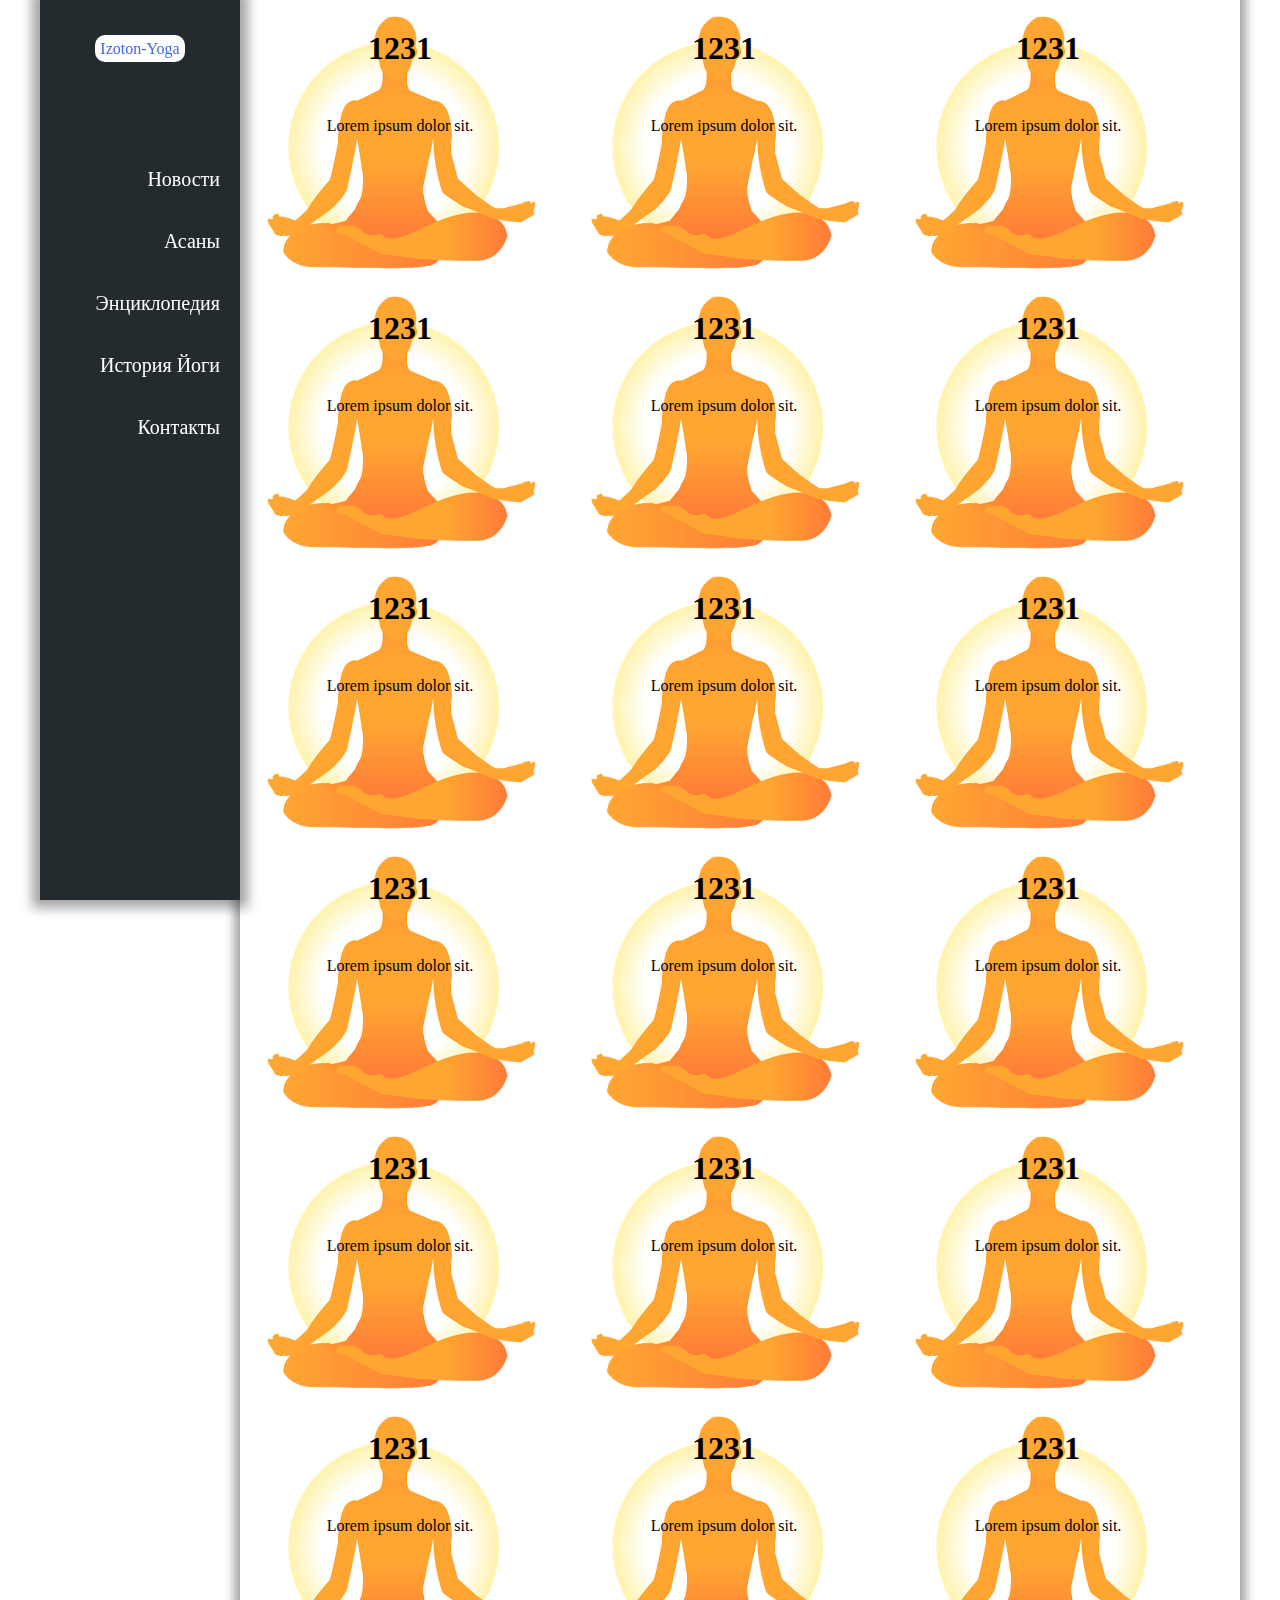
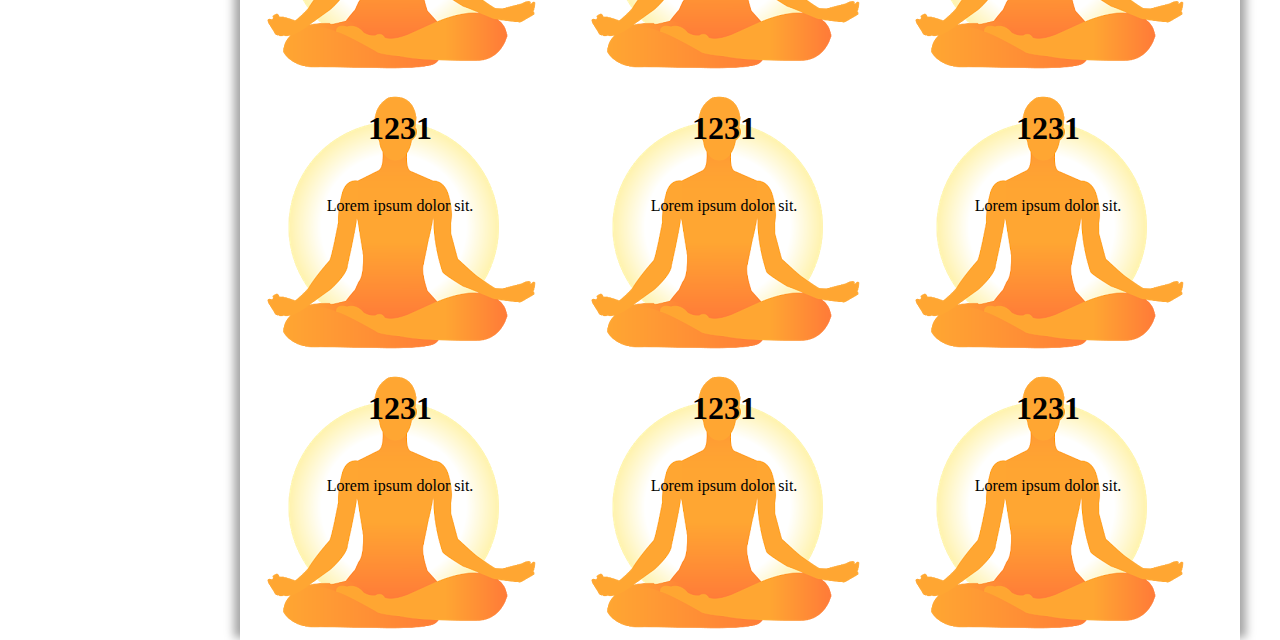
<file: izoton/asans.html>
<!DOCTYPE html>
<html lang="ru">

<head>
    <meta charset="UTF-8">
    <title>Document</title>
    <meta name="viewport" content="width=device-width, initial-scale=1, shrink-to-fit=no">
    <link rel="stylesheet" href="css/style.css">

</head>

<body>
    <div class="container">
        <nav>
            <div class="logo"><a href="#"><span>Izoton-Yoga</span></a></div>
            <ul>
                <a href="index.html"><li>Новости</li></a>
                <a href="asans.html"><li>Асаны</li></a>
                <a href="encyclopedia.html"><li>Энциклопедия</li></a>
                <a href="hisory.html"><li>История Йоги</li></a>
                <a href="contact.html"><li>Контакты</li></a>
            </ul>
        </nav>
        <main>
<div class="n_item">
                <h1>1231</h1>
                <p>Lorem ipsum dolor sit.</p>
            </div>
            <div class="n_item">
                <h1>1231</h1>
                <p>Lorem ipsum dolor sit.</p>
            </div>
            <div class="n_item">
                <h1>1231</h1>
                <p>Lorem ipsum dolor sit.</p>
            </div>
            <div class="n_item">
                <h1>1231</h1>
                <p>Lorem ipsum dolor sit.</p>
            </div>
            <div class="n_item">
                <h1>1231</h1>
                <p>Lorem ipsum dolor sit.</p>
            </div>
            <div class="n_item">
                <h1>1231</h1>
                <p>Lorem ipsum dolor sit.</p>
            </div>
            <div class="n_item">
                <h1>1231</h1>
                <p>Lorem ipsum dolor sit.</p>
            </div>
            <div class="n_item">
                <h1>1231</h1>
                <p>Lorem ipsum dolor sit.</p>
            </div>
            <div class="n_item">
                <h1>1231</h1>
                <p>Lorem ipsum dolor sit.</p>
            </div>
                        <div class="n_item">
                <h1>1231</h1>
                <p>Lorem ipsum dolor sit.</p>
            </div>
            <div class="n_item">
                <h1>1231</h1>
                <p>Lorem ipsum dolor sit.</p>
            </div>
            <div class="n_item">
                <h1>1231</h1>
                <p>Lorem ipsum dolor sit.</p>
            </div>
                        <div class="n_item">
                <h1>1231</h1>
                <p>Lorem ipsum dolor sit.</p>
            </div>
            <div class="n_item">
                <h1>1231</h1>
                <p>Lorem ipsum dolor sit.</p>
            </div>
            <div class="n_item">
                <h1>1231</h1>
                <p>Lorem ipsum dolor sit.</p>
            </div>
                        <div class="n_item">
                <h1>1231</h1>
                <p>Lorem ipsum dolor sit.</p>
            </div>
            <div class="n_item">
                <h1>1231</h1>
                <p>Lorem ipsum dolor sit.</p>
            </div>
            <div class="n_item">
                <h1>1231</h1>
                <p>Lorem ipsum dolor sit.</p>
            </div>
                        <div class="n_item">
                <h1>1231</h1>
                <p>Lorem ipsum dolor sit.</p>
            </div>
            <div class="n_item">
                <h1>1231</h1>
                <p>Lorem ipsum dolor sit.</p>
            </div>
            <div class="n_item">
                <h1>1231</h1>
                <p>Lorem ipsum dolor sit.</p>
            </div>
                        <div class="n_item">
                <h1>1231</h1>
                <p>Lorem ipsum dolor sit.</p>
            </div>
            <div class="n_item">
                <h1>1231</h1>
                <p>Lorem ipsum dolor sit.</p>
            </div>
            <div class="n_item">
                <h1>1231</h1>
                <p>Lorem ipsum dolor sit.</p>
            </div>
             </main>
    </div>
</body>

</html>
</file>
<file: izoton/css/style.css>
* {
    margin: 0;
    padding: 0;
}

a {
    text-decoration: none;
}

.container {
    margin: 0 auto;
    max-width: 1200px;
    height: 100%;


}



nav {
    position: fixed;
    width: 200px;
    height: 100vh;
    background-color: #242b2e;
    float: left;
    -webkit-box-shadow: 0px 0px 11px 8px rgba(0, 0, 0, 0.36);
    -moz-box-shadow: 0px 0px 11px 8px rgba(0, 0, 0, 0.36);
    box-shadow: 0px 0px 11px 8px rgba(0, 0, 0, 0.36);

}

.logo {
    color: black;
    margin-top: 40px;
    text-align: center;
    margin-bottom: 90px;

}

.logo a span {
    background-color: white;
    border-radius: 10px;
    padding: 5px;
    color: royalblue
}

ul a li {
    list-style-type: none;
    text-align: right;
    height: 62px;


}

ul a li {
    text-decoration: none;
    color: white;
    padding-right: 20px;
    line-height: 62px;
    font-size: 20px;
}

ul li:hover {
    background-color: royalblue;
}

main {
    width: 1000px;

    float: right;
    -webkit-box-shadow: 0px -8px 9px 6px rgba(0, 0, 0, 0.36);
    -moz-box-shadow: 0px -8px 9px 6px rgba(0, 0, 0, 0.36);
    box-shadow: 0px -8px 9px 6px rgba(0, 0, 0, 0.36);

}

.n_item {
    display: inline-block;
    width: 32.0%;
    height: 280px;
    background: url(../image/unnamed.png) no-repeat center;

}

.n_item h1 {
    text-align: center;
    margin-top: 30px;
    margin-bottom: 50px;

}

.n_item p {
    margin: 0 10px;
    text-align: center;
}

.n_item:hover {
    transform: scale(1.1);

}

.news {
    margin: 10px 15px;

}

.news_item {
    width: 473px;
    height: 300px;
    float: left;
    margin-bottom: 20px;
    border-radius: 10px;
    background-size: cover;
    background-position: center;
    opacity: 0.2;
    }

.news_item:nth-child(odd) {
    margin-right: 20px;
}

.news_item img {
    width: 200px;
    position: relative;
    top: 5px;
    left: 130px;
    z-index: -1000;
}

.news_item:hover {
    -webkit-box-shadow: 2px 1px 4px 2px rgba(0, 0, 0, 0.75);
    -moz-box-shadow: 2px 1px 4px 2px rgba(0, 0, 0, 0.75);
    box-shadow: 2px 1px 4px 2px rgba(0, 0, 0, 0.75);
    opacity: 1;
}

.news_item:hover .news_text {
    display: block;
}

.news_item h1 {
    text-align: center;
    font-size: 30px;
    text-transform: capitalize;
    margin-bottom: 10px;
    color: white;
}

.news_item p {
    margin: 0 15px;
    color: white;
    font-size: 20px;

}

.news_text {
    display: none;
}

.search {
    height: 30px;
    border-bottom: 1px solid #ccc;
    overflow: none;
}
.search form{
    margin:0 134px;
}
.search form select{
    height: 30px;
    width: 150px;
    margin-right: 40px;
    border-top: none;
    border-bottom: none;
    border-left: 1px solid #ccc;
    border-right: 1px solid #ccc;
    padding:0 20px;
    
}
.search form input[type="search"]{
    width: 150px;
    height: 30px;
    border-top: none;
    border-bottom: none;
    border-left: 1px solid #ccc;
    border-right: 1px solid #ccc;
    text-align: center;
    
   
}
</file>
